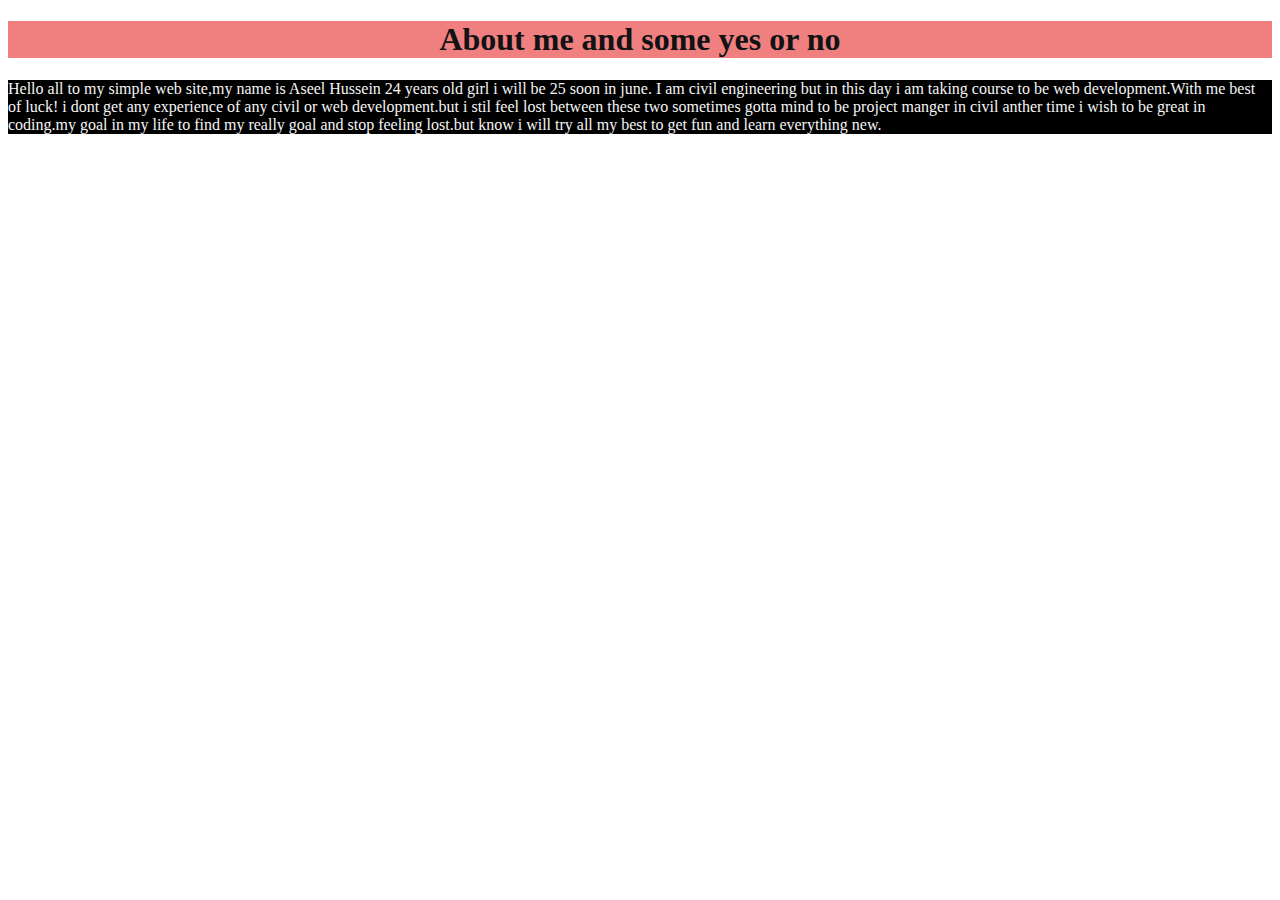
<file: project-directory/index.html>
<!DOCTYPE html>
<html lang="en">
<head>
    <meta charset="UTF-8">
    <meta http-equiv="X-UA-Compatible" content="IE=edge">
    <meta name="viewport" content="width=device-width, initial-scale=1.0">
    <title>Document</title>
</head>
<link rel="stylesheet" href="./css/style.css">

<header>
    <h1 id="header"> About me and some yes or no </h1>
</header>
<main id="main">
    <p>
        Hello all to my simple web site,my name is Aseel Hussein 24 years old girl i will be 25 soon in june. I am civil engineering but in this day i am taking course to be web development.With me best of luck! i dont get any experience of any civil or web development.but i stil feel lost between these two sometimes gotta mind to be project manger in civil anther time i wish to be great in coding.my goal in my life to find my really goal and stop feeling lost.but know i will try all my best to get fun and learn everything new.

    </p>
</main>
<body>
    <script src="/js/app.js"></script>
</body>
</html>
</file>
<file: project-directory/css/style.css>
#header {
 
    color: rgb(17, 18, 19);
    background-color: lightcoral;
    border: black;
    box-sizing: content-box;
    text-align: center;

}
#main {

    color: whitesmoke;
    background-color: black;
    text-size-adjust: 50px;
}
</file>
